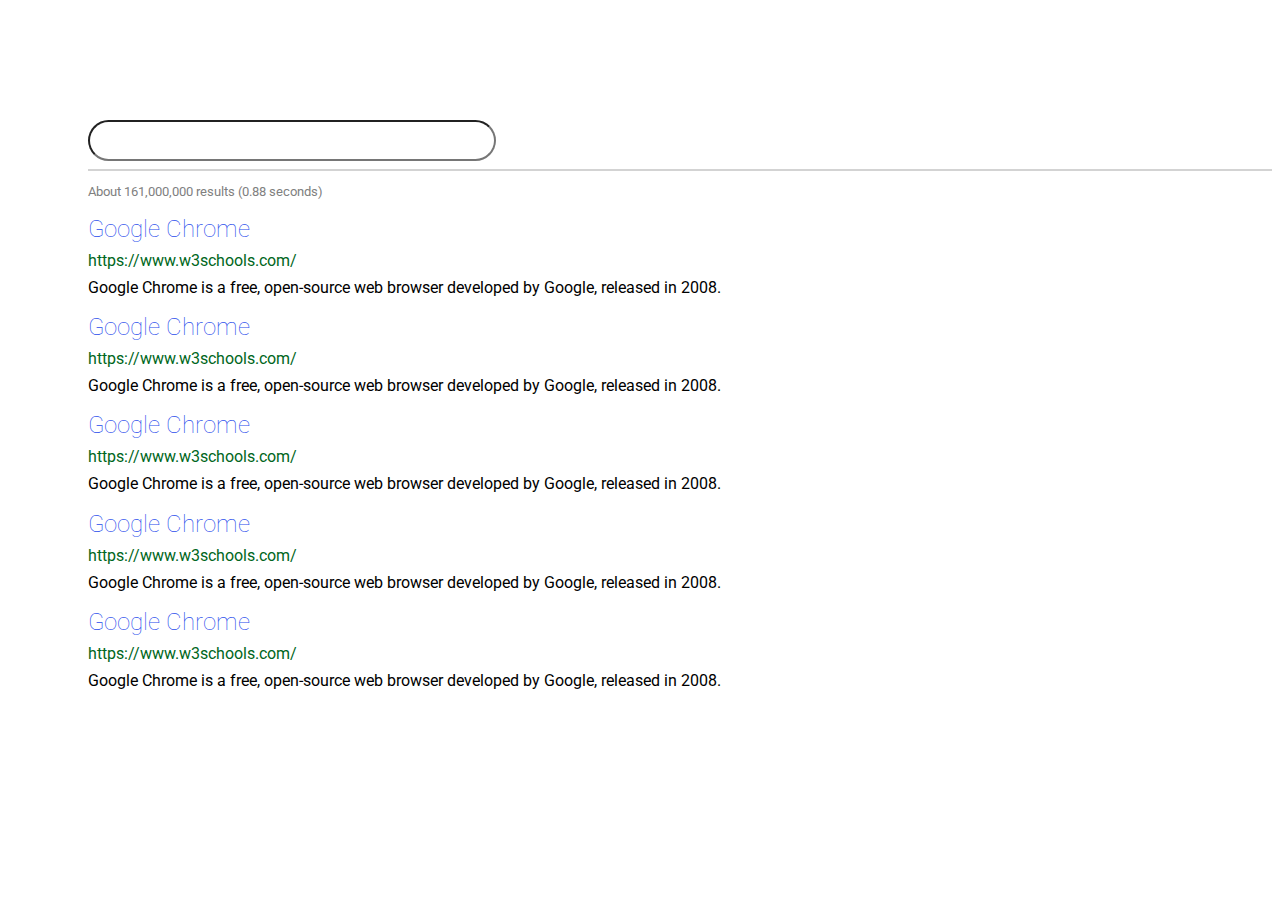
<file: search.html>
<!DOCTYPE html>
<html>
  <head>
    <title>Google Search Results</title>
    <link rel="stylesheet" href="main.css" type="text/css" />
    <link
      href="https://fonts.googleapis.com/css?family=Roboto&display=swap"
      rel="stylesheet"
    />
  </head>
  <body>
    <ul>
      <li><a></a></li>
    </ul>
    <div class="container">
      <input type="text" class="search" />
      <hr />
      <p class="results">About 161,000,000 results (0.88 seconds)</p>
      <article>
        <h1 class="result-header">Google Chrome</h1>
        <p class="result-link">https://www.w3schools.com/</p>
        <p>
          Google Chrome is a free, open-source web browser developed by Google,
          released in 2008.
        </p>
      </article>
      <article>
        <h1 class="result-header">Google Chrome</h1>
        <p class="result-link">https://www.w3schools.com/</p>
        <p>
          Google Chrome is a free, open-source web browser developed by Google,
          released in 2008.
        </p>
      </article>
      <article>
        <h1 class="result-header">Google Chrome</h1>
        <p class="result-link">https://www.w3schools.com/</p>
        <p>
          Google Chrome is a free, open-source web browser developed by Google,
          released in 2008.
        </p>
      </article>
      <article>
        <h1 class="result-header">Google Chrome</h1>
        <p class="result-link">https://www.w3schools.com/</p>
        <p>
          Google Chrome is a free, open-source web browser developed by Google,
          released in 2008.
        </p>
      </article>
      <article>
        <h1 class="result-header">Google Chrome</h1>
        <p class="result-link">https://www.w3schools.com/</p>
        <p>
          Google Chrome is a free, open-source web browser developed by Google,
          released in 2008.
        </p>
      </article>
    </div>
  </body>
</html>
</file>
<file: main.css>
body {
  font-family: "Roboto", sans-serif;
}

ul {
  list-style-type: none;
  margin: 0;
  padding: 0;
  overflow: hidden;
  font-size: small;
}

li {
  float: left;
}

li a {
  display: block;
  color: #000;
  text-align: center;
  padding: 16px;
  text-decoration: none;
}

li a:hover {
  text-decoration: underline;
}

.logo {
  margin-top: 119px;
}

.apps {
  display: inline-block;
  outline: none;
  vertical-align: middle;
  -webkit-border-radius: 2px;
  border-radius: 2px;
  -webkit-box-sizing: border-box;
  box-sizing: border-box;
  height: 25px;
  width: 25px;
  color: #000;
  cursor: pointer;
  text-decoration: none;
}

input.search {
  outline: none;
  width: 400px;
  border-radius: 25px;
  height: 35px;
}

input.button {
  background-color: #f2f2f2;
  border: 1px solid #f2f2f2;
  border-radius: 4px;
  color: #5f6368;
  font-family: arial, sans-serif;
  font-size: 14px;
  margin: 11px 4px;
  padding: 0 16px;
  line-height: 27px;
  height: 36px;
  min-width: 54px;
  text-align: center;
  cursor: pointer;
  user-select: none;
  background-image: -moz-linear-gradient(top, #f5f5f5, #f1f1f1);
}

.search-form {
  padding-top: 18px;
  position: absolute;
  top: 53px;
  width: 487px;
  z-index: 0;
}

hr {
  border: 1px solid lightgrey;
}

.container {
  margin-left: 5em;
  margin-top: 5em;
}

.results {
  font-size: small;
  color: grey;
}

.result-header {
  color: #294dec;
  font-size: x-large;
  font-weight: 100;
}

.result-header:hover {
  text-decoration: underline;
}

.result-link {
  color: #006621;
  line-height: 3px;
}
</file>
